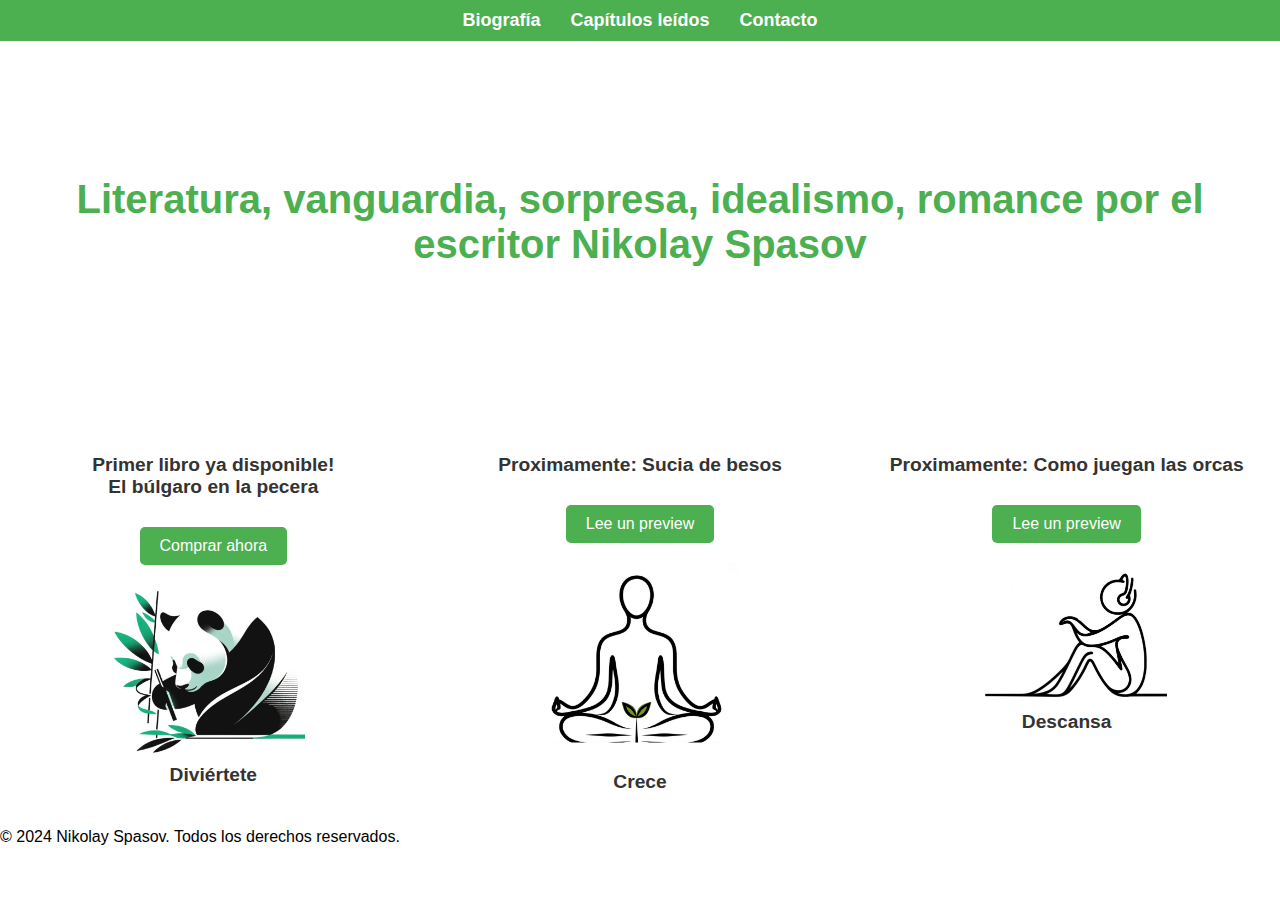
<file: index.html>
<!DOCTYPE html>
<html lang="es">
<head>
    <meta charset="UTF-8">
    <meta name="viewport" content="width=device-width, initial-scale=1.0">
    <meta name="description" content="Conoce a Nikolay Spasov, un escritor búlgaro y descubre sus obras literarias como 'Un búlgaro en la pecera' y más libros en camino.">
    <title>Nikolay Spasov</title>
    <link rel="stylesheet" href="styles.css">
    <link rel="icon" href="logo.png" type="image/png">
</head>
<body>

    <!-- Barra de navegación -->
    <header>
    <nav>
        <ul>
            <li><a href="biografia.html">Biografía</a></li>
            <li><a href="capitulos_leidos.html">Capítulos leídos</a></li>
            <li><a href="contacto.html">Contacto</a></li>
        </ul>
    </nav>
    </header>

    <!-- Sección Hero -->
    <main>
        <section class="hero">
            <h1>Literatura, vanguardia, sorpresa, idealismo, romance por el escritor Nikolay Spasov</h1>
        </section>

        <!-- Sección de imágenes de libros -->
        <section class="images">
            <div class="image-container">
                <p><strong>Primer libro ya disponible! <br> El búlgaro en la pecera</strong></p>
                <a href="https://www.amazon.es/El-b%C3%BAlgaro-pecera-Nikolay-Spasov/dp/B0D4NFVF8K" target="_blank">
                    <button>Comprar ahora</button>
                </a>
                <img src="pandita.png" alt="Portada del libro El búlgaro en la pecera por Nikolay Spasov">
                <p><strong>Diviértete</strong></p>
            </div>
            <div class="image-container">
                <p><strong>Proximamente: Sucia de besos</strong></p>
                <a href="https://docs.google.com/document/d/1SsG3mqDLDXFuBtir-tdkzJ0TXOZvstc2XnbL5sKNa4U/pub" target="_blank">
                    <button>Lee un preview</button>
                </a>
                <img src="meditador.png"alt="Próximo libro del escritor Nikolay Spasov">
                <p><strong>Crece</strong></p>
            </div>
            <div class="image-container">
                <p><strong>Proximamente: Como juegan las orcas</strong></p>
                <a href="https://docs.google.com/document/d/19kUBvNnzCOfpcG4CY2oIBp8T3ZRIgIouWGIn80oi7VQ/pub" target="_blank">
                <button>Lee un preview</button>
                </a>
                <img src="musico.png" alt="Como juegan las orcas del escritor Nikolay Spasov">
                <p><strong>Descansa</strong></p>
            </div>
        </section>

    </main>
        <footer>
        <p>&copy; 2024 Nikolay Spasov. Todos los derechos reservados.</p>
    </footer>

</body>
</html>
</file>
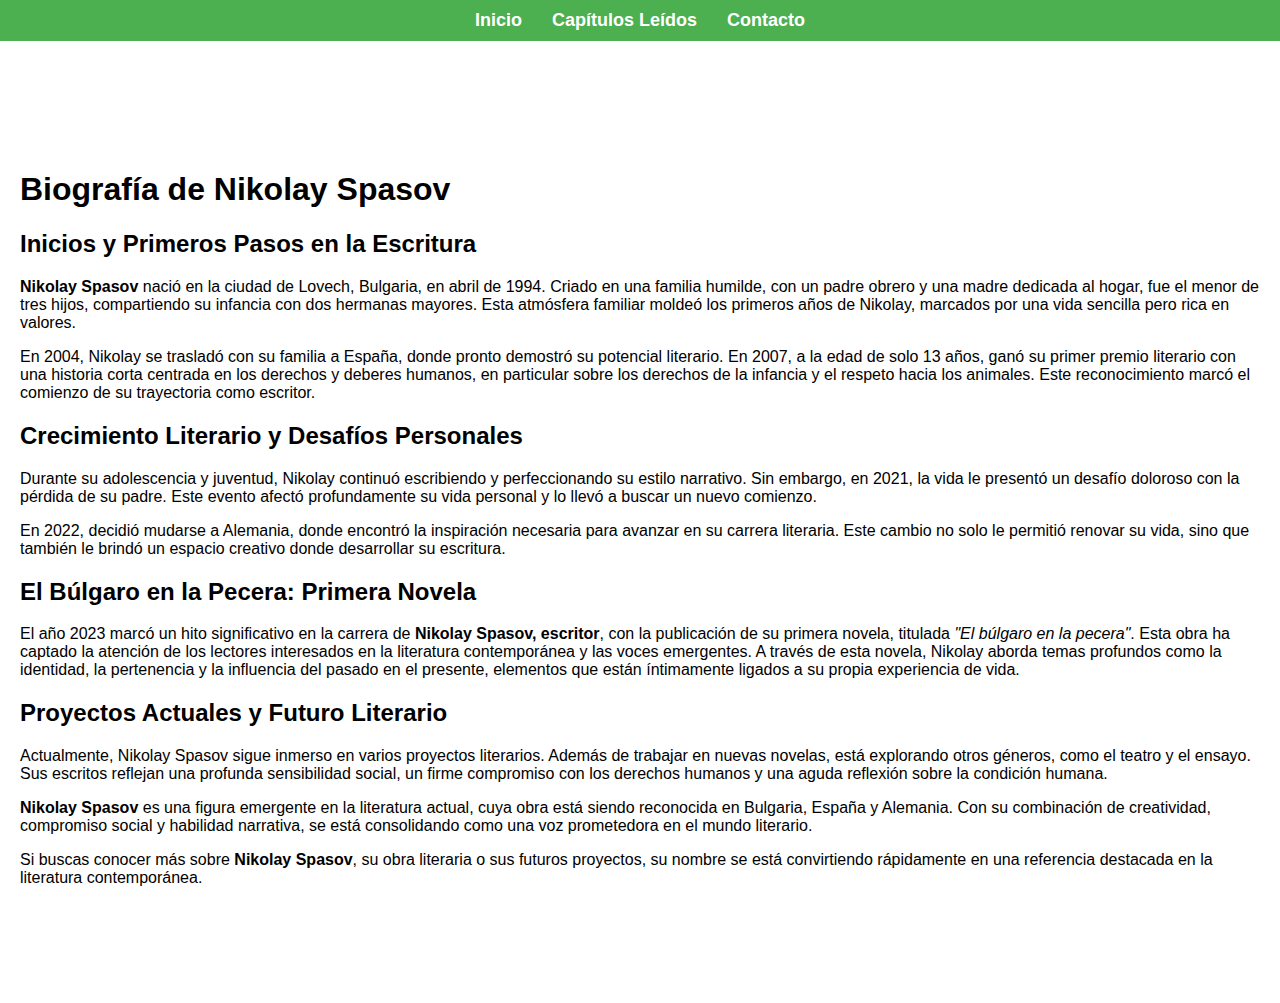
<file: biografia.html>
<!DOCTYPE html>
<html lang="es">
<head>
    <meta charset="UTF-8">
    <meta name="viewport" content="width=device-width, initial-scale=1.0">
    <meta name="description" content="Biografía del escritor Nikolay Spasov, novelista búlgaro que ha ganado reconocimiento en España y Alemania con su primera novela 'El búlgaro en la pecera'.">
    <title>Biografía - Nikolay Spasov</title>
    <link rel="stylesheet" href="styles.css">
    <link rel="icon" href="logo.png" type="image/png">
</head>
<body>

    <!-- Barra de navegación -->
    <header>
        <nav>
            <ul>
                <li><a href="index.html">Inicio</a></li>
                <li><a href="capitulos_leidos.html">Capítulos Leídos</a></li>
                <li><a href="contacto.html">Contacto</a></li>
            </ul>
        </nav>
    </header>

    <!-- Sección de Biografía -->
    <main>
        <section class="biografia">
            <h1>Biografía de Nikolay Spasov</h1>
            
            <h2>Inicios y Primeros Pasos en la Escritura</h2>
            <p><strong>Nikolay Spasov</strong> nació en la ciudad de Lovech, Bulgaria, en abril de 1994. Criado en una familia humilde, con un padre obrero y una madre dedicada al hogar, fue el menor de tres hijos, compartiendo su infancia con dos hermanas mayores. Esta atmósfera familiar moldeó los primeros años de Nikolay, marcados por una vida sencilla pero rica en valores.</p>

            <p>En 2004, Nikolay se trasladó con su familia a España, donde pronto demostró su potencial literario. En 2007, a la edad de solo 13 años, ganó su primer premio literario con una historia corta centrada en los derechos y deberes humanos, en particular sobre los derechos de la infancia y el respeto hacia los animales. Este reconocimiento marcó el comienzo de su trayectoria como escritor.</p>
            
            <h2>Crecimiento Literario y Desafíos Personales</h2>
            <p>Durante su adolescencia y juventud, Nikolay continuó escribiendo y perfeccionando su estilo narrativo. Sin embargo, en 2021, la vida le presentó un desafío doloroso con la pérdida de su padre. Este evento afectó profundamente su vida personal y lo llevó a buscar un nuevo comienzo.</p>

            <p>En 2022, decidió mudarse a Alemania, donde encontró la inspiración necesaria para avanzar en su carrera literaria. Este cambio no solo le permitió renovar su vida, sino que también le brindó un espacio creativo donde desarrollar su escritura.</p>

            <h2>El Búlgaro en la Pecera: Primera Novela</h2>
            <p>El año 2023 marcó un hito significativo en la carrera de <strong>Nikolay Spasov, escritor</strong>, con la publicación de su primera novela, titulada <em>"El búlgaro en la pecera"</em>. Esta obra ha captado la atención de los lectores interesados en la literatura contemporánea y las voces emergentes. A través de esta novela, Nikolay aborda temas profundos como la identidad, la pertenencia y la influencia del pasado en el presente, elementos que están íntimamente ligados a su propia experiencia de vida.</p>

            <h2>Proyectos Actuales y Futuro Literario</h2>
            <p>Actualmente, Nikolay Spasov sigue inmerso en varios proyectos literarios. Además de trabajar en nuevas novelas, está explorando otros géneros, como el teatro y el ensayo. Sus escritos reflejan una profunda sensibilidad social, un firme compromiso con los derechos humanos y una aguda reflexión sobre la condición humana.</p>

            <p><strong>Nikolay Spasov</strong> es una figura emergente en la literatura actual, cuya obra está siendo reconocida en Bulgaria, España y Alemania. Con su combinación de creatividad, compromiso social y habilidad narrativa, se está consolidando como una voz prometedora en el mundo literario.</p>

            <p>Si buscas conocer más sobre <strong>Nikolay Spasov</strong>, su obra literaria o sus futuros proyectos, su nombre se está convirtiendo rápidamente en una referencia destacada en la literatura contemporánea.</p>
        </section>
    </main>

</body>
</html>
</file>
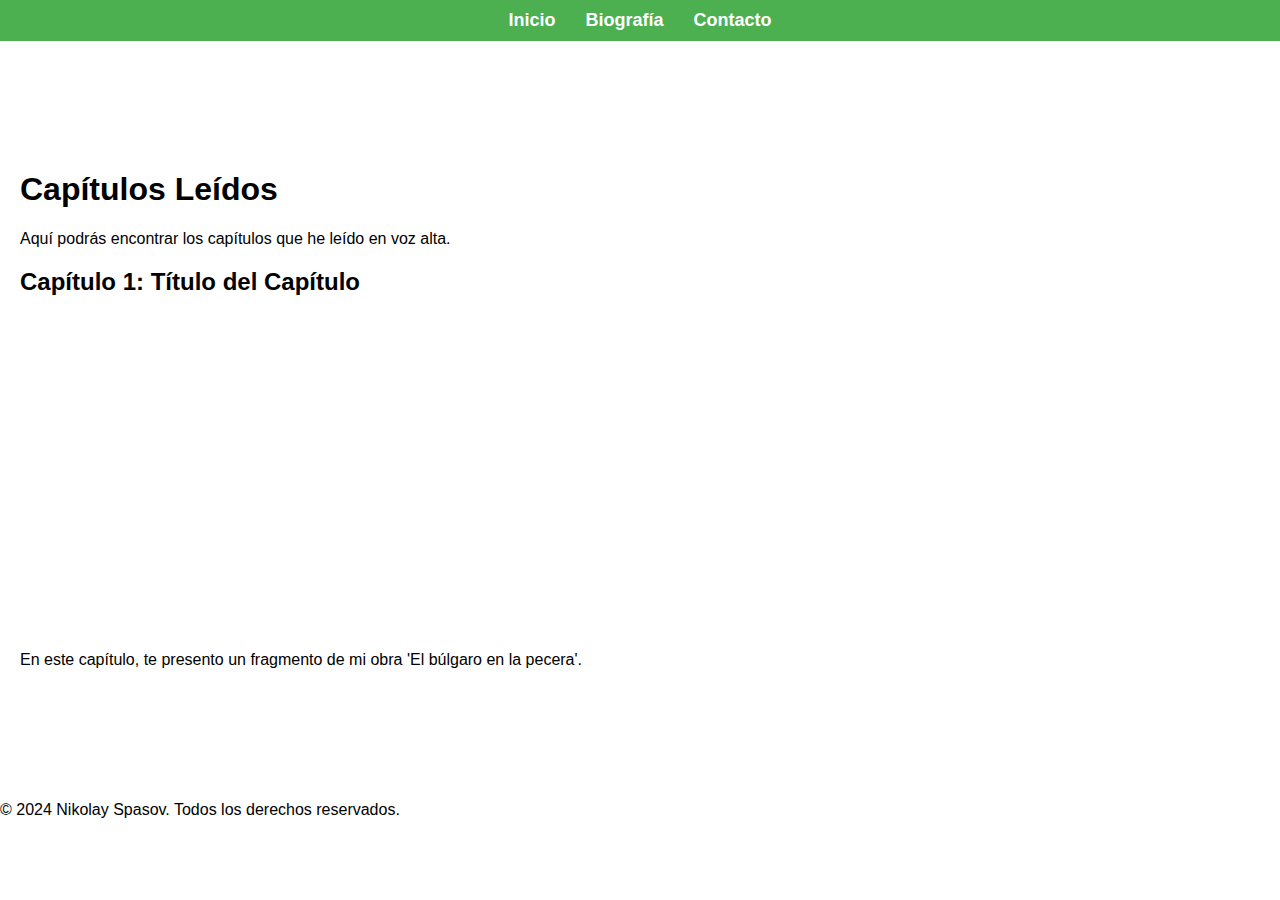
<file: blog.html>
<!DOCTYPE html>
<html lang="es">
<head>
    <meta charset="UTF-8">
    <meta name="viewport" content="width=device-width, initial-scale=1.0">
    <meta name="description" content="Capítulos leídos del escritor búlgaro Nikolay Spasov.">
    <title>Capítulos Leídos</title>
    <link rel="stylesheet" href="styles.css">
</head>
<body>

    <header>
        <nav>
            <ul>
                <li><a href="index.html">Inicio</a></li>
                <li><a href="biografia.html">Biografía</a></li>
                <li><a href="contacto.html">Contacto</a></li>
            </ul>
        </nav>
    </header>

    <main>
        <section id="capitulos-leidos">
            <h1>Capítulos Leídos</h1>
            <p>Aquí podrás encontrar los capítulos que he leído en voz alta.</p>

            <div class="video-container">
                <h2>Capítulo 1: Título del Capítulo</h2>
                <iframe width="560" height="315" src="https://www.youtube.com/embed/fCtoq-pSMB4" 
                        title="YouTube video player" frameborder="0" 
                        allow="accelerometer; autoplay; clipboard-write; encrypted-media; gyroscope; picture-in-picture" 
                        allowfullscreen>
                </iframe>
                <p>En este capítulo, te presento un fragmento de mi obra 'El búlgaro en la pecera'.</p>
            </div>
        </section>
    </main>

    <footer>
        <p>&copy; 2024 Nikolay Spasov. Todos los derechos reservados.</p>
    </footer>

</body>
</html>
</file>
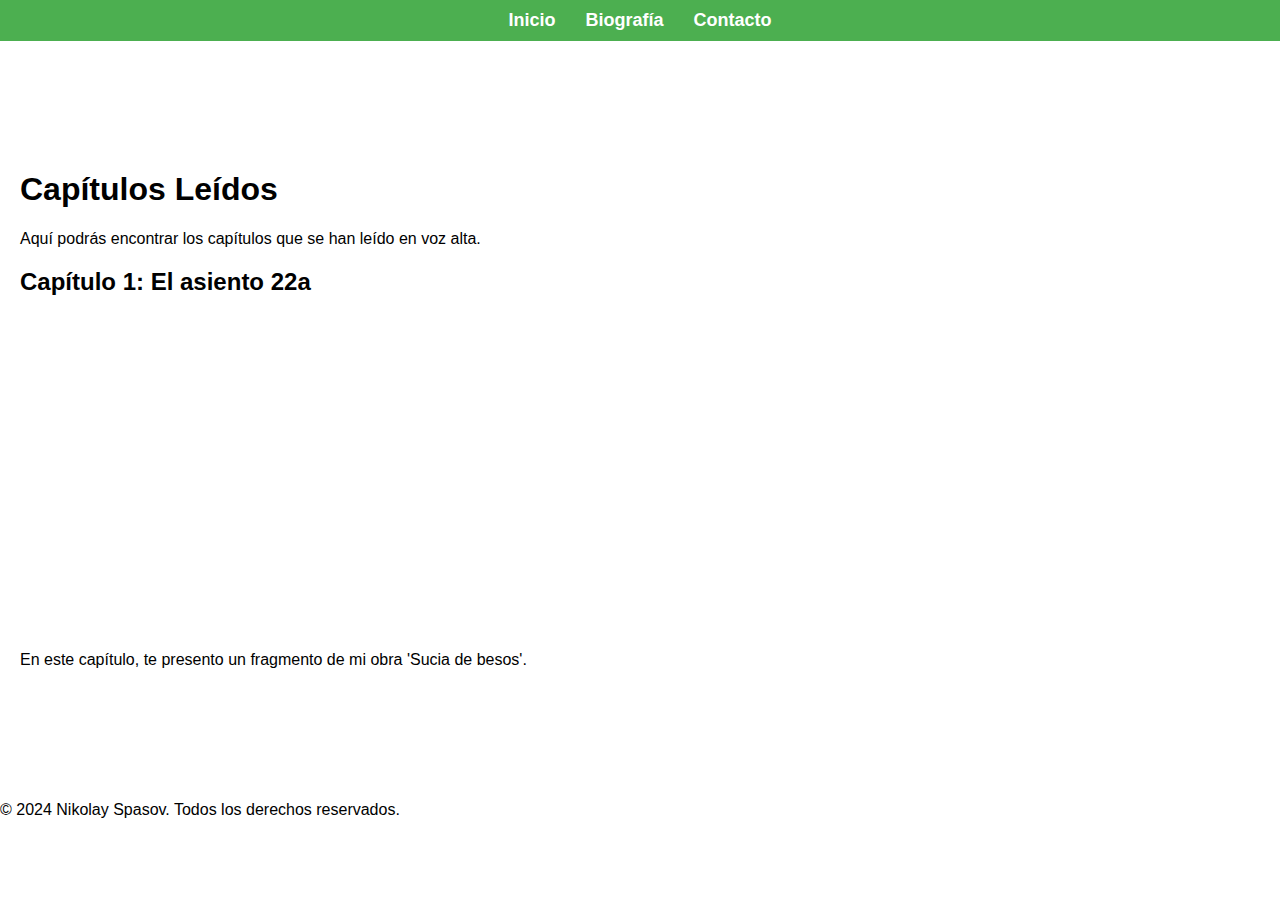
<file: capitulos_leidos.html>
<!DOCTYPE html>
<html lang="es">
<head>
    <meta charset="UTF-8">
    <meta name="viewport" content="width=device-width, initial-scale=1.0">
    <meta name="description" content="Capítulos leídos del escritor búlgaro Nikolay Spasov.">
    <title>Capítulos Leídos</title>
    <link rel="stylesheet" href="styles.css">
    <link rel="icon" href="logo.png" type="image/png">
</head>
<body>

    <header>
        <nav>
            <ul>
                <li><a href="index.html">Inicio</a></li>
                <li><a href="biografia.html">Biografía</a></li>
                <li><a href="contacto.html">Contacto</a></li>
            </ul>
        </nav>
    </header>

    <main>
        <section id="capitulos-leidos">
            <h1>Capítulos Leídos</h1>
            <p>Aquí podrás encontrar los capítulos que se han leído en voz alta.</p>

            <div class="video-container">
                <h2>Capítulo 1: El asiento 22a</h2>
                <iframe width="560" height="315" src="https://www.youtube.com/embed/fCtoq-pSMB4" 
                        title="YouTube video player" frameborder="0" 
                        allow="accelerometer; autoplay; clipboard-write; encrypted-media; gyroscope; picture-in-picture" 
                        allowfullscreen>
                </iframe>
                <p>En este capítulo, te presento un fragmento de mi obra 'Sucia de besos'.</p>
            </div>
        </section>
    </main>

    <footer>
        <p>&copy; 2024 Nikolay Spasov. Todos los derechos reservados.</p>
    </footer>

</body>
</html>
</file>
<file: styles.css>
/* Estilos generales */
body {
    font-family: Arial, sans-serif;
    margin: 0;
    padding: 0;
    width: 100%;
    box-sizing: border-box; /* Asegura que el padding no sobresalga del ancho */
}

/* Barra de navegación */
nav {
    background-color: #4CAF50;
    padding: 10px 0;
    position: fixed;
    top: 0;
    width: 100%;
    z-index: 1000;
}

nav ul {
    list-style: none;
    display: flex;
    justify-content: center;
    margin: 0;
    padding: 0;
}

nav ul li {
    margin: 0 15px;
}

nav ul li a {
    text-decoration: none;
    color: white;
    font-weight: bold;
    font-size: 18px;
}

nav ul li a:hover {
    color: #e1e1e1;
}

/* Espaciado de secciones */
section {
    padding: 100px 20px;
    margin-top: 50px; /* Para compensar el menú fijo */
}

/* Estilos de secciones */
.hero {
    text-align: center;
    margin: 50px 0;
}

.hero h1 {
    font-size: 2.5em;
    color: #4CAF50;
}

.images {
    display: grid;
    grid-template-columns: repeat(3, 1fr);
    gap: 20px;
    margin-top: 50px;
    width: 100%;
    box-sizing: border-box;
    padding: 0 10px; /* Padding lateral para que las imágenes no se peguen a los bordes */
}

.image-container {
    text-align: center;
    display: flex;
    flex-direction: column;
    align-items: center;
}

.image-container img {
    width: 100%;
    max-width: 200px; /* Tamaño máximo de las imágenes */
    height: auto;
    margin-top: 20px;
}

.image-container p {
    margin-top: 10px;
    font-size: 1.2em;
    color: #333333;
}

.image-container button {
    margin-top: 10px;
    padding: 10px 20px;
    font-size: 1em;
    background-color: #4CAF50;
    color: white;
    border: none;
    border-radius: 5px;
    cursor: pointer;
    width: 100%;
    max-width: 200px;
}

.image-container button:hover {
    background-color: #45a049;
}

/* Estilos de formularios */
form {
    display: flex;
    flex-direction: column;
    width: 300px;
    margin: 0 auto;
}

form label, form input, form textarea {
    margin-bottom: 10px;
}

form button {
    background-color: #4CAF50;
    color: white;
    border: none;
    padding: 10px;
    cursor: pointer;
}

form button:hover {
    background-color: #45a049;
}

/* Media queries */
@media only screen and (max-width: 768px) {
    .hero h1 {
        font-size: 1.8em;
        margin: 20px 0;
    }

    .images {
        grid-template-columns: 1fr; /* Una sola columna en pantallas pequeñas */
        gap: 15px;
        padding: 0 20px;
    }

    .image-container img {
        max-width: 150px; /* Tamaño máximo en pantallas pequeñas */
    }

    header {
        flex-direction: column;
        align-items: center;
    }
}

@media only screen and (max-width: 480px) {
    .hero h1 {
        font-size: 1.5em;
    }

    .image-container img {
        max-width: 120px;
    }

    .image-container button {
        font-size: 0.9em;
    }
}
</file>
